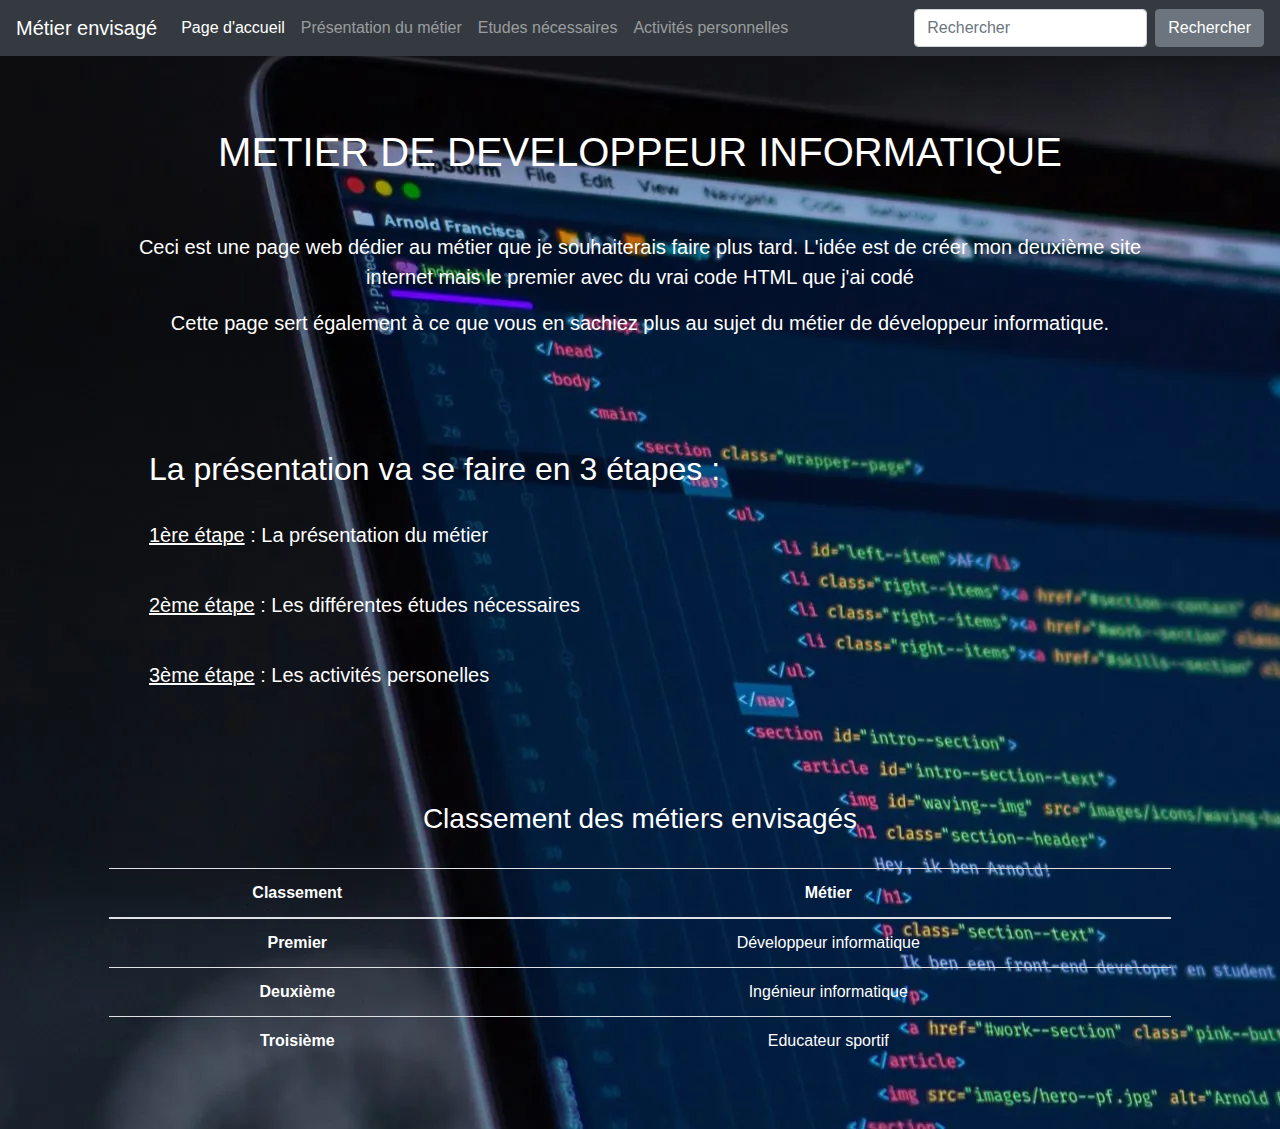
<file: index.html>
<!doctype html>
<html lang="fr">
  <head>
    <!-- Required meta tags -->
    <meta charset="utf-8">
    <meta name="viewport" content="width=device-width, initial-scale=1, shrink-to-fit=no">

    <!-- Bootstrap CSS -->
    <link rel="stylesheet" href="./bootstrap/css/bootstrap.min.css">
    <link rel="stylesheet" href="./starter-template.css">
    <title>Métier envisagé</title>
  </head>
  <body>
<nav class="navbar navbar-expand-md navbar-dark bg-dark fixed-top">
  <a class="navbar-brand" href="#">Métier envisagé</a>
  <button class="navbar-toggler" type="button" data-toggle="collapse" data-target="#navbarsExampleDefault" aria-controls="navbarsExampleDefault" aria-expanded="false" aria-label="Toggle navigation">
    <span class="navbar-toggler-icon"></span>
  </button>

  <div class="collapse navbar-collapse" id="navbarsExampleDefault">
    <ul class="navbar-nav mr-auto">
      <li class="nav-item active">
        <a class="nav-link" href="index.html">Page d'accueil</a>
      </li>
      <li class="nav-item">
        <a class="nav-link" href="page1.html">Présentation du métier</a>
      </li>
      <li class="nav-item">
        <a class="nav-link" href="page2.html">Etudes nécessaires</a>
      </li>
      <li class="nav-item">
        <a class="nav-link" href="page3.html">Activités personnelles</a>
      </li>
    </ul>
    <form class="form-inline my-2 my-lg-0">
      <input class="form-control mr-sm-2" type="text" placeholder="Rechercher" aria-label="Rechercher">
      <button class="btn btn-secondary my-2 my-sm-0" type="submit">Rechercher</button>
    </form>
  </div>
</nav>
<!-- /.container -->
<!-- C'est ici que l'on modifie la page -->
<main  class="container">
  <div class="starter-template">
  
  
  
  <!-- #################################### -->
  <!-- On peut modifier le texte ci-dessous -->
    <h1 span style="color:white">METIER DE DEVELOPPEUR INFORMATIQUE</h1>
    <br><br><p span style="color:white" class="lead">Ceci est une page web dédier au métier que je souhaiterais faire plus tard. L'idée est de créer mon deuxième site internet mais le premier avec du vrai code HTML que j'ai codé</p>
	<p span style="color:white" class="lead">Cette page sert également à ce que vous en sachiez plus au sujet du métier de développeur informatique.</p>
    <p class="lead"></p>
 
    <ul>
        <br><br><br><br><h2 span style="color:white" align="left">La présentation va se faire en 3 étapes : </h2>
         <br><p span style="color:white" align="left" class="lead"><U>1ère étape</U> : La présentation du métier</p>
        <br><p  span style="color:white" align="left" class="lead"><U>2ème étape</U> : Les différentes études nécessaires</p>
        <br><p  span style="color:white" align="left" class="lead"><U>3ème étape</U> : Les activités personelles</p>
    </ul>
    
    <!-- On peut modifier la liste à numéros ou la supprimer -->
   
      <!-- On peut modifier l'image et en ajouter une autre -->
   <br><body background="arnold-francisca-f77Bh3inUpE-unsplash-scaled.webp"class="img-fluid rounded mx-auto d-block" alt="informaticien">
  <!-- On peut modifier le tableau ou le supprimer -->
  <br><br><br>
    <h3 span style="color:white"><center>Classement des métiers envisagés</center></h3>
      <br><table class="table">
      <thead>
        <tr>
          <th span style="color:white" scope="col">Classement</th>
          <th span style="color:white" scope="col">Métier</th>
        </tr>
      </thead>
      <tbody>
        <tr>
          <th span style="color:white" scope="row">Premier</th>
          <td span style="color:white">Développeur informatique</td>
        </tr>
        <tr>
          <th span style="color:white" scope="row">Deuxième</th>
          <td span style="color:white">Ingénieur informatique</td>
        </tr>
        <tr>
          <th span style="color:white" scope="row">Troisième</th>
          <td span style="color:white">Educateur sportif</td>
        </tr>
      </tbody>
    </table>
    
    
    
    
    
  <!-- #################################### -->    
    
    
      </div>
</main><!-- /.container -->
    <!-- Optional JavaScript -->
    <!-- jQuery first, then Popper.js, then Bootstrap JS -->
    <script src="./bootstrap/js/jquery-3.4.1.slim.min.js"></script>
    <script src="./bootstrap/js/popper.min.js"></script>
    <script src="./bootstrap/js/bootstrap.min.js"></script>
  </body>
</html>
</file>
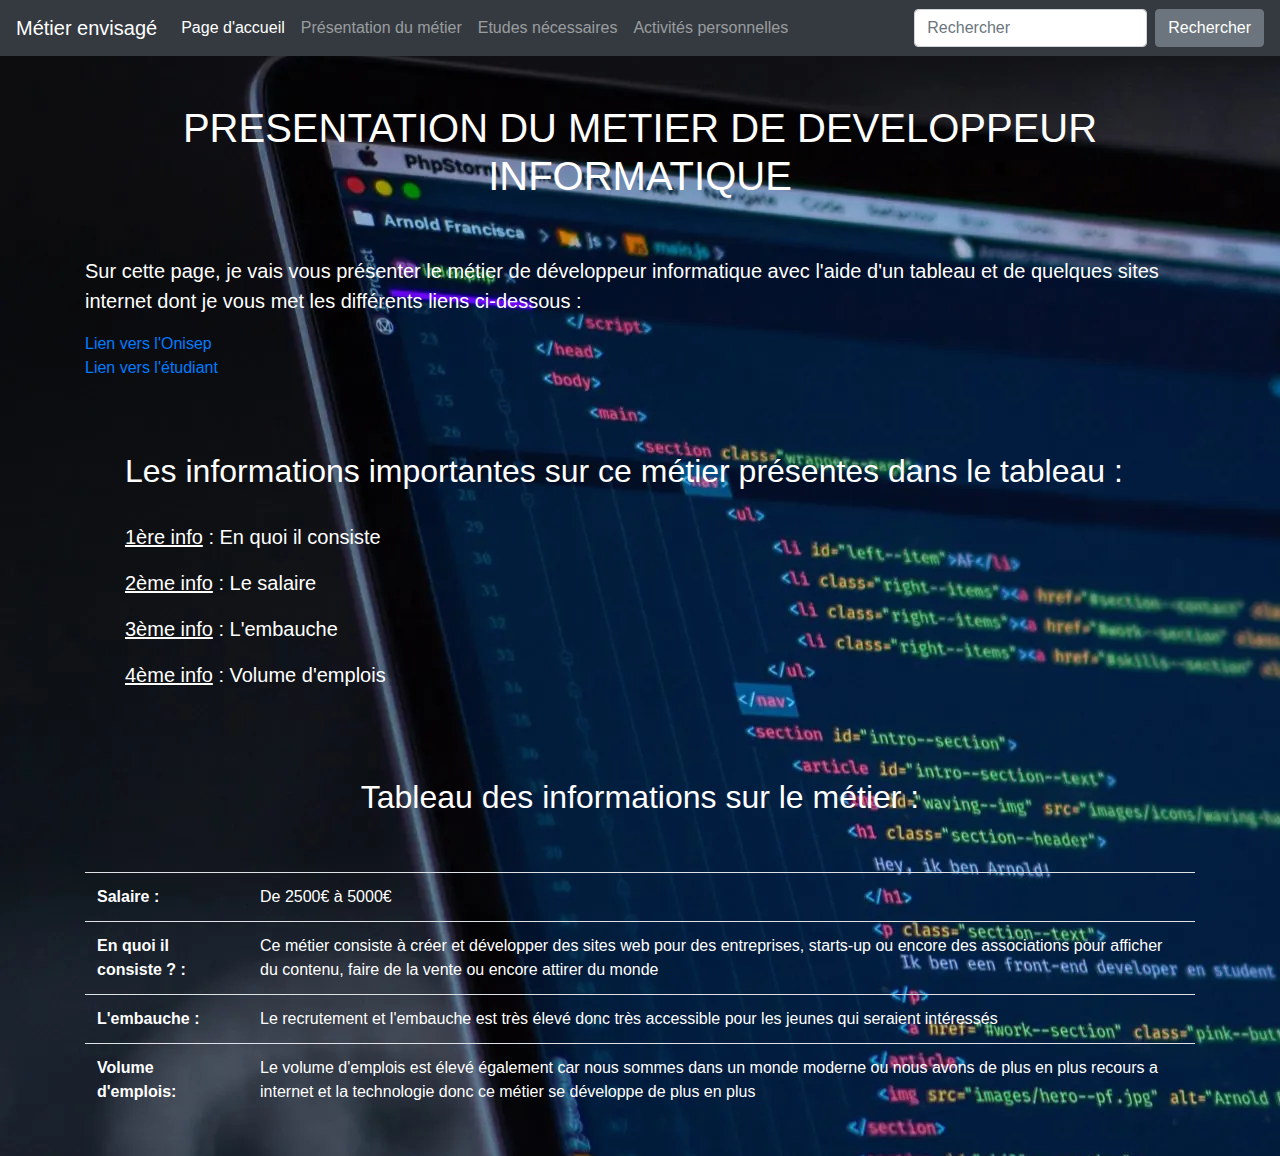
<file: page1.html>
<!doctype html>
<html lang="fr">
  <head>
    <!-- Required meta tags -->
    <meta charset="utf-8">
    <meta name="viewport" content="width=device-width, initial-scale=1, shrink-to-fit=no">

    <!-- Bootstrap CSS -->
    <link rel="stylesheet" href="./bootstrap/css/bootstrap.min.css">

    <title>Présentation du métier</title>
  </head>
  <body>
<nav class="navbar navbar-expand-md navbar-dark bg-dark fixed-top">
  <a class="navbar-brand" href="#">Métier envisagé</a>
  <button class="navbar-toggler" type="button" data-toggle="collapse" data-target="#navbarsExampleDefault" aria-controls="navbarsExampleDefault" aria-expanded="false" aria-label="Toggle navigation">
    <span class="navbar-toggler-icon"></span>
  </button>

  <div class="collapse navbar-collapse" id="navbarsExampleDefault">
    <ul class="navbar-nav mr-auto">
      <li class="nav-item active">
        <a class="nav-link" href="index.html">Page d'accueil</a>
      </li>
      <li class="nav-item">
        <a class="nav-link" href="page1.html">Présentation du métier</a>
      </li>
      <li class="nav-item">
        <a class="nav-link" href="page2.html">Etudes nécessaires</a>
      </li>
      <li class="nav-item">
        <a class="nav-link" href="page3.html">Activités personnelles</a>
      </li>
    </ul>
    <form class="form-inline my-2 my-lg-0">
      <input class="form-control mr-sm-2" type="text" placeholder="Rechercher" aria-label="Rechercher">
      <button class="btn btn-secondary my-2 my-sm-0" type="submit">Rechercher</button>
    </form>
  </div>
</nav>
<!-- /.container -->
<!-- C'est ici que l'on modifie la page -->
<main role="main" class="container">
  <div class="starter-template">
  
  
  
  <!-- #################################### -->
  <!-- On peut modifier le texte ci-dessous -->
    <h1>SITE WEB DES CORDELIERS SNT</h1>
      <br><br><h1 span style="color:white"><center>PRESENTATION DU METIER DE DEVELOPPEUR INFORMATIQUE</center></h1>
    <br><br><p span style="color:white" class="lead">Sur cette page, je vais vous présenter le métier de développeur informatique avec l'aide d'un tableau et de quelques sites internet dont je vous met les différents liens ci-dessous : </p>
      
        <!-- On peut mettre des liens -->
    <a href="https://www.onisep.fr/Ressources/Univers-Metier/Metiers/developpeur-developpeuse-informatique" target="_new"> Lien vers l'Onisep</a><br />
      <a href="https://www.letudiant.fr/metiers/secteur/informatique-telecom-web/developpeur-multimedia.html" target="_new"> Lien vers l'étudiant</a><br />
   <ul>
        <br><br><br><h2 span style="color:white" align="left">Les informations importantes sur ce métier présentes dans le tableau : </h2>
         <br><p span style="color:white" align="left" class="lead"><U>1ère info</U> : En quoi il consiste</p>
        <p span style="color:white" align="left" class="lead"><U>2ème info</U> : Le salaire</p>
        <p span style="color:white" align="left" class="lead"><U>3ème info</U> : L'embauche</p>
        <p span style="color:white" align="left" class="lead"><U>4ème info</U> : Volume d'emplois</p>
    </ul>
      <br><body background="arnold-francisca-f77Bh3inUpE-unsplash-scaled.webp"class="img-fluid rounded mx-auto d-block" alt="informaticien">
  <br />
    <br><h2 span style="color:white"> <center>Tableau des informations sur le métier :</center></h2>
      <br>
      <br><table class="table">
      <thead>
        <tr>
          
        </tr>
      </thead>
      <tbody>
        <tr>
          <th span style="color:white" scope="row">Salaire :</th>
          <td span style="color:white">De 2500€ à 5000€ </td>
        </tr>
        <tr>
          <th span style="color:white" scope="row">En quoi il consiste ? :</th>
          <td span style="color:white">Ce métier consiste à créer et développer des sites web pour des entreprises, starts-up ou encore des associations pour afficher du contenu, faire de la vente ou encore attirer du monde</td>
        </tr>
        <tr>
          <th span style="color:white" scope="row">L'embauche :</th>
          <td span style="color:white">Le recrutement et l'embauche est très élevé donc très accessible pour les jeunes qui seraient intéressés</td>
        </tr>
        <tr>
          <th span style="color:white" scope="row">Volume d'emplois:</th>
          <td span style="color:white">Le volume d'emplois est élevé également car nous sommes dans un monde moderne ou nous avons de plus en plus recours a internet et la technologie donc ce métier se développe de plus en plus</td>
        </tr>
      </tbody>
    </table>
    <br>
    
    
  <!-- #################################### -->    
    
    
  </div>
</main><!-- /.container -->
    <!-- Optional JavaScript -->
    <!-- jQuery first, then Popper.js, then Bootstrap JS -->
    <script src="./bootstrap/js/jquery-3.4.1.slim.min.js"></script>
    <script src="./bootstrap/js/popper.min.js"></script>
    <script src="./bootstrap/js/bootstrap.min.js"></script>
  </body>
</html>
</file>
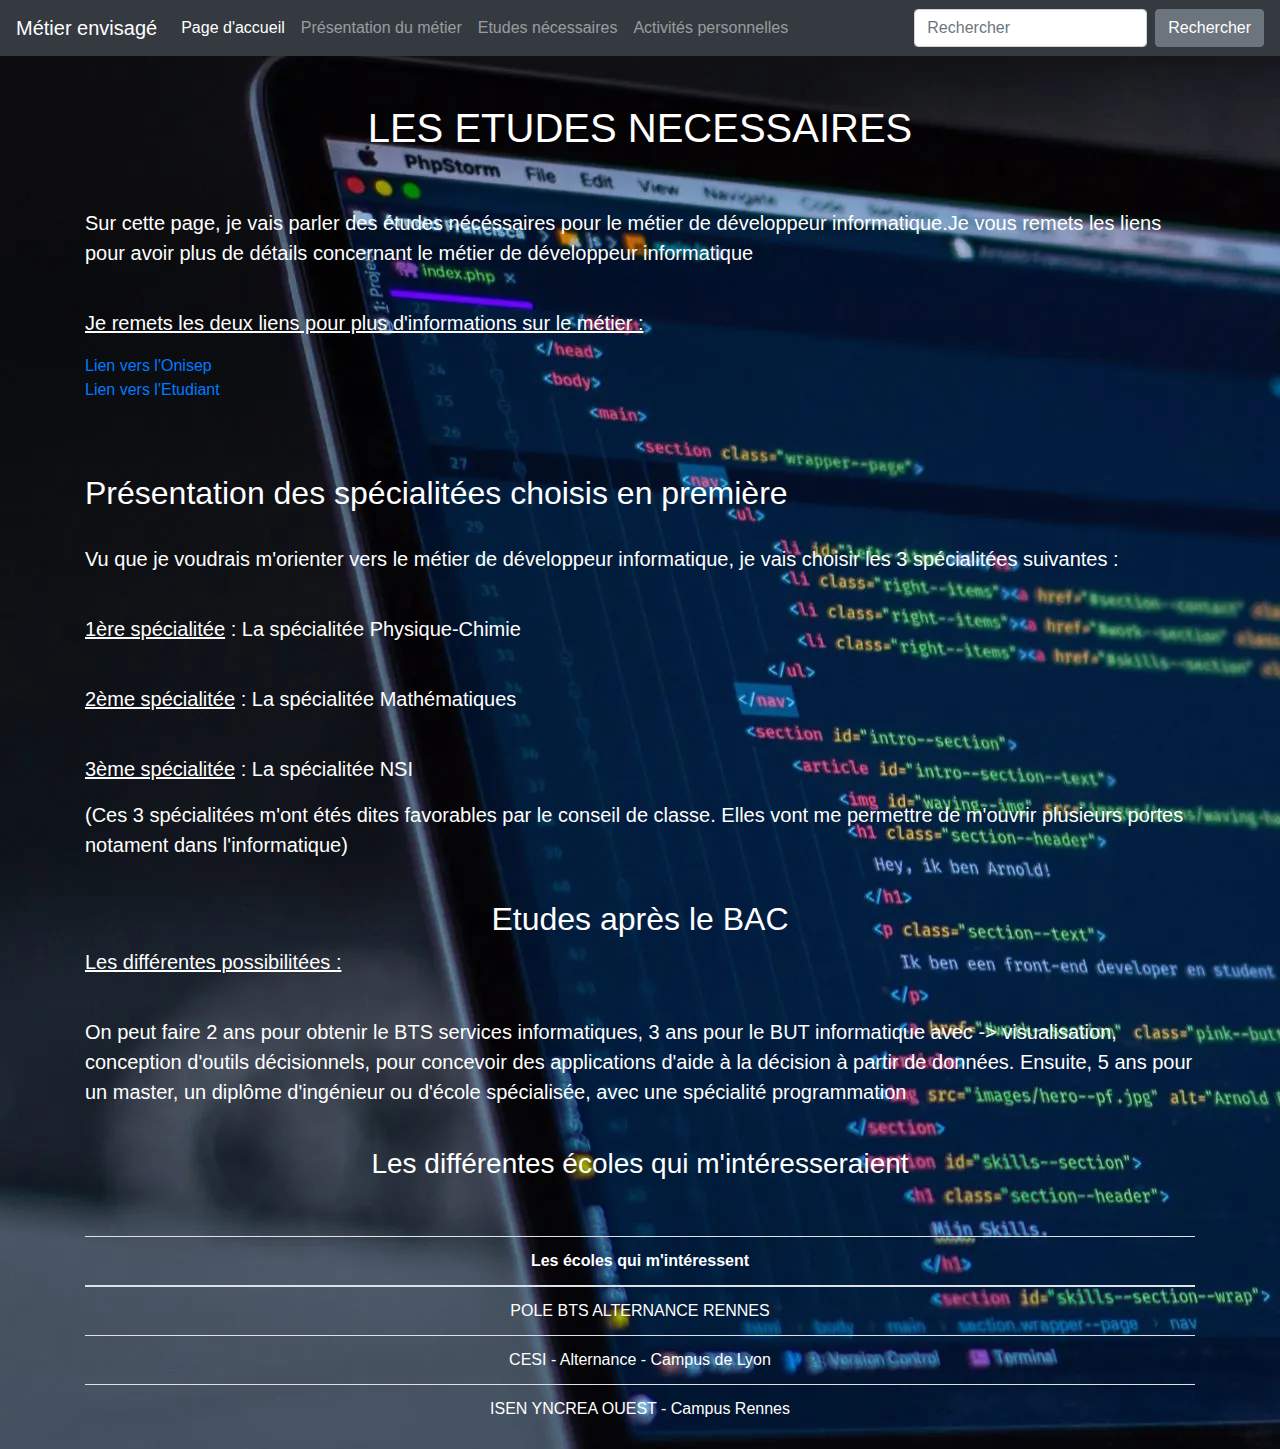
<file: page2.html>
<!doctype html>
<html lang="fr">
  <head>
    <!-- Required meta tags -->
    <meta charset="utf-8">
    <meta name="viewport" content="width=device-width, initial-scale=1, shrink-to-fit=no">

    <!-- Bootstrap CSS -->
    <link rel="stylesheet" href="./bootstrap/css/bootstrap.min.css">

    <title>Etudes nécessaires</title>
  </head>
  <body>
<nav class="navbar navbar-expand-md navbar-dark bg-dark fixed-top">
  <a class="navbar-brand" href="#">Métier envisagé</a>
  <button class="navbar-toggler" type="button" data-toggle="collapse" data-target="#navbarsExampleDefault" aria-controls="navbarsExampleDefault" aria-expanded="false" aria-label="Toggle navigation">
    <span class="navbar-toggler-icon"></span>
  </button>

  <div class="collapse navbar-collapse" id="navbarsExampleDefault">
    <ul class="navbar-nav mr-auto">
      <li class="nav-item active">
        <a class="nav-link" href="index.html">Page d'accueil</a>
      </li>
      <li class="nav-item">
        <a class="nav-link" href="page1.html">Présentation du métier</a>
      </li>
      <li class="nav-item">
        <a class="nav-link" href="page2.html">Etudes nécessaires</a>
      </li>
      <li class="nav-item">
        <a class="nav-link" href="page3.html">Activités personnelles</a>
      </li>
    </ul>
    <form class="form-inline my-2 my-lg-0">
      <input class="form-control mr-sm-2" type="text" placeholder="Rechercher" aria-label="Rechercher">
      <button class="btn btn-secondary my-2 my-sm-0" type="submit">Rechercher</button>
    </form>
  </div>
</nav>
<!-- /.container -->
<!-- C'est ici que l'on modifie la page -->
<main role="main" class="container">
  <div class="starter-template">
  
  
  

    <h1>SITE WEB DES CORDELIERS SNT</h1>
     <br><br><h1 span style="color:white"><center>LES ETUDES NECESSAIRES</center></h1>
    <br><br><p span style="color:white" class="lead">Sur cette page, je vais parler des études nécéssaires pour le métier de développeur informatique.Je vous remets les liens pour avoir plus de détails concernant le métier de développeur informatique</p>
      <br><p span style="color:white" class="lead"><U>Je remets les deux liens pour plus d'informations sur le métier : </U></p>
        
   <a href="https://www.onisep.fr/Ressources/Univers-Metier/Metiers/developpeur-developpeuse-informatique" target="_new">Lien vers l'Onisep </a><br />
    <a href="https://www.letudiant.fr/metiers/secteur/informatique-telecom-web/developpeur-multimedia.html" target="_new"> Lien vers l'Etudiant</a><br />
      
      <br><br><br><h2 span style="color:white">Présentation des spécialitées choisis en première</h2>
      <br><p span style="color:white" class="lead">Vu que je voudrais m'orienter vers le métier de développeur informatique, je vais choisir les 3 spécialitées suivantes : </p>
      
      <br><p span style="color:white" align="left" class="lead"><U>1ère spécialitée</U> : La spécialitée Physique-Chimie</p>
        <br><p  span style="color:white" align="left" class="lead"><U>2ème spécialitée</U> : La spécialitée Mathématiques</p>
        <br><p  span style="color:white" align="left" class="lead"><U>3ème spécialitée</U> : La spécialitée NSI</p>
    <p span style="color:white" class="lead">(Ces 3 spécialitées m'ont étés dites favorables par le conseil de classe. Elles vont me permettre de m'ouvrir plusieurs portes notament dans l'informatique)</p>
    <br><body background="arnold-francisca-f77Bh3inUpE-unsplash-scaled.webp"class="img-fluid rounded mx-auto d-block" alt="informaticien">

    <h2 span style="color:white"><center>Etudes après le BAC</center></h2>
      <p span style="color:white" class="lead"><U>Les différentes possibilitées : </U></p>
         
      <br><p span style="color:white" align="left" class="lead">On peut faire 2 ans pour obtenir le BTS services informatiques, 3 ans pour le BUT informatique avec -> visualisation, conception d'outils décisionnels, pour concevoir des applications d'aide à la décision à partir de données. Ensuite, 5 ans pour un master, un diplôme d'ingénieur ou d'école spécialisée, avec une spécialité programmation</p>
      
    <br><h3 span style="color:white"><center>Les différentes écoles qui m'intéresseraient</center></h3> 
      <br />
    <br><table class="table">
      <thead>
        <tr>
          <th span style="color:white" scope="col"><center>Les écoles qui m'intéressent</center></th>
        </tr>
      </thead>
      <tbody>
        <tr>
          <td span style="color:white" align="left"><center>POLE BTS ALTERNANCE RENNES</center></td>
        </tr>
        <tr>
          <td span style="color:white" align="left"><center>CESI - Alternance - Campus de Lyon</center></td>
        </tr>
        <tr>
          <td span style="color:white" align="left"><center>ISEN YNCREA OUEST - Campus Rennes</center></td>
        </tr>
      </tbody>
    </table>
    
    
    
    
    
   
    
    
  </div>
</main><!-- /.container -->
    <!-- Optional JavaScript -->
    <!-- jQuery first, then Popper.js, then Bootstrap JS -->
    <script src="./bootstrap/js/jquery-3.4.1.slim.min.js"></script>
    <script src="./bootstrap/js/popper.min.js"></script>
    <script src="./bootstrap/js/bootstrap.min.js"></script>
  </body>
</html>
</file>
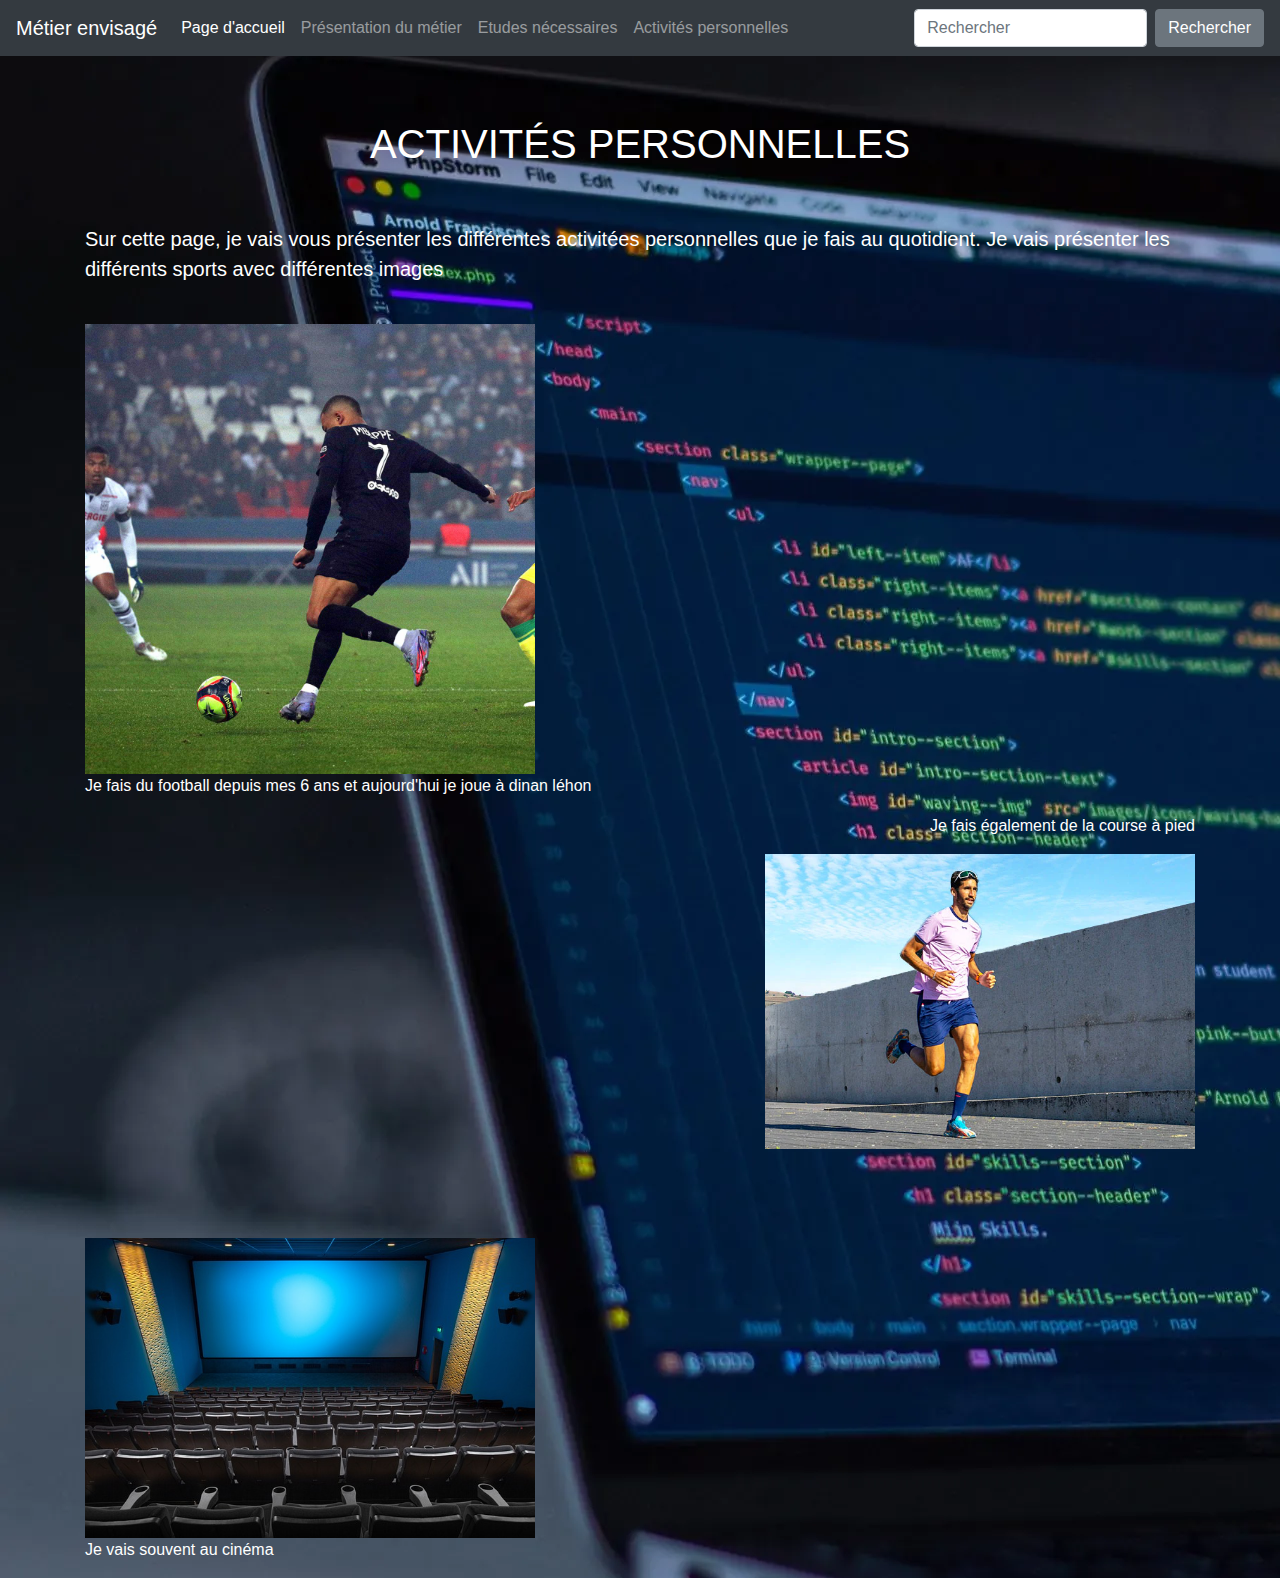
<file: page3.html>
<!doctype html>
<html lang="fr">
  <head>
    <!-- Required meta tags -->
    <meta charset="utf-8">
    <meta name="viewport" content="width=device-width, initial-scale=1, shrink-to-fit=no">

    <!-- Bootstrap CSS -->
    <link rel="stylesheet" href="./bootstrap/css/bootstrap.min.css">

    <title>Activitées personnelles</title>
  </head>
  <body>
<nav class="navbar navbar-expand-md navbar-dark bg-dark fixed-top">
  <a class="navbar-brand" href="#">Métier envisagé</a>
  <button class="navbar-toggler" type="button" data-toggle="collapse" data-target="#navbarsExampleDefault" aria-controls="navbarsExampleDefault" aria-expanded="false" aria-label="Toggle navigation">
    <span class="navbar-toggler-icon"></span>
  </button>

  <div class="collapse navbar-collapse" id="navbarsExampleDefault">
    <ul class="navbar-nav mr-auto">
      <li class="nav-item active">
        <a class="nav-link" href="index.html">Page d'accueil</a>
      </li>
      <li class="nav-item">
        <a class="nav-link" href="page1.html">Présentation du métier</a>
      </li>
      <li class="nav-item">
        <a class="nav-link" href="page2.html">Etudes nécessaires</a>
      </li>
      <li class="nav-item">
        <a class="nav-link" href="page3.html">Activités personnelles</a>
      </li>
    </ul>
    <form class="form-inline my-2 my-lg-0">
      <input class="form-control mr-sm-2" type="text" placeholder="Rechercher" aria-label="Rechercher">
      <button class="btn btn-secondary my-2 my-sm-0" type="submit">Rechercher</button>
    </form>
  </div>
</nav>
<!-- /.container -->
<!-- C'est ici que l'on modifie la page -->
<main role="main" class="container">
  <div class="starter-template">
  
  
  
  <!-- #################################### -->
  <!-- On peut modifier le texte ci-dessous -->
    <br><br><br><br><br><h1 span style="color : white"><center>ACTIVITÉS PERSONNELLES</center></h1>
    <br><br><p class="lead" span style="color : white">Sur cette page, je vais vous présenter les différentes activitées personnelles que je fais au quotidient. Je vais présenter les différents sports avec différentes images</p>
    
      <body background="arnold-francisca-f77Bh3inUpE-unsplash-scaled.webp"class="img-fluid rounded mx-auto d-block" alt="informaticien">
  <br />
    
     <img src="./images/mbappe-nantes-2.jpg" width="450">
          <p align="left" span style="color : white">Je fais du football depuis mes 6 ans et aujourd'hui je joue à dinan léhon</p>
    
          <p span style="color : white" align="right">Je fais également de la course à pied</p>
    <img src="progresser_en_cap.webp" align="right" width="430">
          
     
     <br><br><br><br><br><br><br><br><br><br><br><br><br><br><br><br>     
    <img src="./images/img-cinema.jpg" width="450">
          <p align="left" span style="color : white">Je vais souvent au cinéma</p>
    
          
  </div>
</main><!-- /.containe <img src="image foot.jpg" width="450">
          
    <!-- Optional JavaScript -->
    <!-- jQuery first, then Popper.js, then Bootstrap JS -->
    <script src="./bootstrap/js/jquery-3.4.1.slim.min.js"></script>
    <script src="./bootstrap/js/popper.min.js"></script>
    <script src="./bootstrap/js/bootstrap.min.js"></script>
  </body>
</html>
</file>
<file: starter-template.css>
body {
  padding-top: 5rem;
}
.starter-template {
  padding: 3rem 1.5rem;
  text-align: center;
}
</file>
